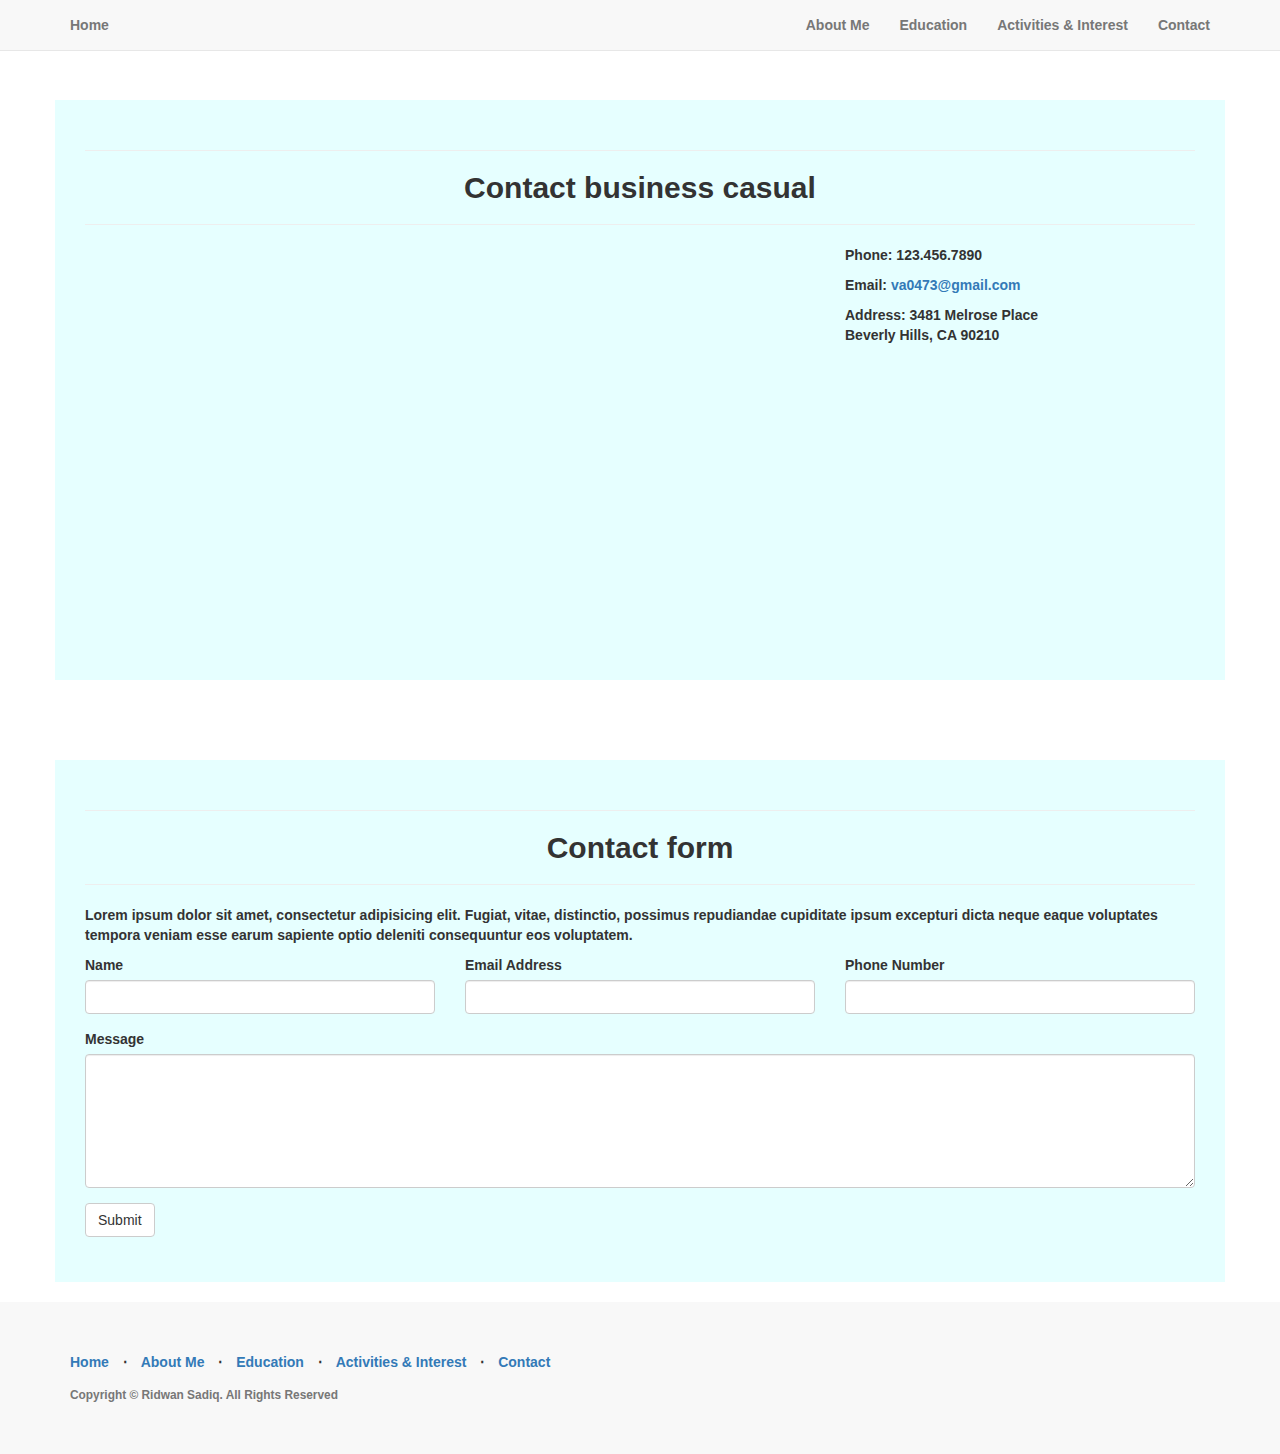
<file: contact.html>
<!DOCTYPE html>
<html lang="en">

<head>

    <meta charset="utf-8">
    <meta http-equiv="X-UA-Compatible" content="IE=edge">
    <meta name="viewport" content="width=device-width, initial-scale=1">
    <meta name="description" content="">
    <meta name="author" content="">

    <title>Contact - Ridwan Sadiq</title>

    <!-- Bootstrap Core CSS -->
    <link href="css/bootstrap.min.css" rel="stylesheet">

    <!-- Custom CSS -->
    <link href="css/landing-page.css" rel="stylesheet">

    <!-- Fonts -->
    <link href="http://fonts.googleapis.com/css?family=Open+Sans:300italic,400italic,600italic,700italic,800italic,400,300,600,700,800" rel="stylesheet" type="text/css">
    <link href="http://fonts.googleapis.com/css?family=Josefin+Slab:100,300,400,600,700,100italic,300italic,400italic,600italic,700italic" rel="stylesheet" type="text/css">

    <!-- HTML5 Shim and Respond.js IE8 support of HTML5 elements and media queries -->
    <!-- WARNING: Respond.js doesn't work if you view the page via file:// -->
    <!--[if lt IE 9]>
        <script src="https://oss.maxcdn.com/libs/html5shiv/3.7.0/html5shiv.js"></script>
        <script src="https://oss.maxcdn.com/libs/respond.js/1.4.2/respond.min.js"></script>
    <![endif]-->

</head>

<body>

    <div class="brand">Business Casual</div>
    <div class="address-bar">3481 Melrose Place | Beverly Hills, CA 90210 | 123.456.7890</div>

    <!-- Navigation -->
 <nav class="navbar navbar-default navbar-fixed-top topnav" role="navigation">
        <div class="container topnav">
            <!-- Brand and toggle get grouped for better mobile display -->
            <div class="navbar-header">
                <button type="button" class="navbar-toggle" data-toggle="collapse" data-target="#bs-example-navbar-collapse-1">
                    <span class="sr-only">Toggle navigation</span>
                    <span class="icon-bar"></span>
                    <span class="icon-bar"></span>
                    <span class="icon-bar"></span>
                </button>
                <a class="navbar-brand topnav" href="#">Home</a>
            </div>
            <!-- Collect the nav links, forms, and other content for toggling -->
            <div class="collapse navbar-collapse" id="bs-example-navbar-collapse-1">
                <ul class="nav navbar-nav navbar-right">
                    <li>
                        <a href="#about">About Me</a>
                    </li>
                    <li>
                        <a href="#about">Education</a>
                    </li>
                    <li>
                        <a href="#about">Activities &amp Interest</a>
                    </li>
                    <li>
                        <a href="#contact">Contact</a>
                    </li>
                </ul>
            </div>
            <!-- /.navbar-collapse -->
        </div>
        <!-- /.container -->
    </nav>

    <div class="container">

        <div class="row">
            <div class="box">
                <div class="col-lg-12">
                    <hr>
                    <h2 class="intro-text text-center">Contact
                        <strong>business casual</strong>
                    </h2>
                    <hr>
                </div>
                <div class="col-md-8">
                    <!-- Embedded Google Map using an iframe - to select your location find it on Google maps and paste the link as the iframe src. If you want to use the Google Maps API instead then have at it! -->
                    <iframe width="100%" height="400" frameborder="0" scrolling="no" marginheight="0" marginwidth="0" src="http://maps.google.com/maps?hl=en&amp;ie=UTF8&amp;ll=37.0625,-95.677068&amp;spn=56.506174,79.013672&amp;t=m&amp;z=4&amp;output=embed"></iframe>
                </div>
                <div class="col-md-4">
                    <p>Phone:
                        <strong>123.456.7890</strong>
                    </p>
                    <p>Email:
                        <strong><a href="mailto:va0473@gmail.com">va0473@gmail.com</a></strong>
                    </p>
                    <p>Address:
                        <strong>3481 Melrose Place
                            <br>Beverly Hills, CA 90210</strong>
                    </p>
                </div>
                <div class="clearfix"></div>
            </div>
        </div>

        <div class="row">
            <div class="box">
                <div class="col-lg-12">
                    <hr>
                    <h2 class="intro-text text-center">Contact
                        <strong>form</strong>
                    </h2>
                    <hr>
                    <p>Lorem ipsum dolor sit amet, consectetur adipisicing elit. Fugiat, vitae, distinctio, possimus repudiandae cupiditate ipsum excepturi dicta neque eaque voluptates tempora veniam esse earum sapiente optio deleniti consequuntur eos voluptatem.</p>
                    <form role="form">
                        <div class="row">
                            <div class="form-group col-lg-4">
                                <label>Name</label>
                                <input type="text" class="form-control">
                            </div>
                            <div class="form-group col-lg-4">
                                <label>Email Address</label>
                                <input type="email" class="form-control">
                            </div>
                            <div class="form-group col-lg-4">
                                <label>Phone Number</label>
                                <input type="tel" class="form-control">
                            </div>
                            <div class="clearfix"></div>
                            <div class="form-group col-lg-12">
                                <label>Message</label>
                                <textarea class="form-control" rows="6"></textarea>
                            </div>
                            <div class="form-group col-lg-12">
                                <input type="hidden" name="save" value="contact">
                                <button type="submit" class="btn btn-default">Submit</button>
                            </div>
                        </div>
                    </form>
                </div>
            </div>
        </div>

    </div>
    <!-- /.container -->

    <footer>
        <div class="container">
            <div class="row">
                <div class="col-lg-12">
                    <ul class="list-inline">
                        <li>
                            <a href="#">Home</a>
                        </li>
                        <li class="footer-menu-divider">&sdot;</li>
                        <li>
                            <a href="#about">About Me</a>
                        </li>
                        <li class="footer-menu-divider">&sdot;</li>
                        <li>
                            <a href="#services">Education</a>
                        </li>
                        <li class="footer-menu-divider">&sdot;</li>
                        <li>
                            <a href="#services">Activities &amp Interest</a>
                        </li>
                        <li class="footer-menu-divider">&sdot;</li>
                        <li>
                            <a href="#contact">Contact</a>
                        </li>
                    </ul>
                    <p class="copyright text-muted small">Copyright &copy; Ridwan Sadiq. All Rights Reserved</p>
                </div>
            </div>
        </div>
    </footer>

    <!-- jQuery -->
    <script src="js/jquery.js"></script>

    <!-- Bootstrap Core JavaScript -->
    <script src="js/bootstrap.min.js"></script>

</body>

</html>
</file>
<file: css/landing-page.css>
/*!
 * Start Bootstrap - Landing Page Bootstrap Theme (http://startbootstrap.com)
 * Code licensed under the Apache License v2.0.
 * For details, see http://www.apache.org/licenses/LICENSE-2.0.
 */

body,
html {
    width: 100%;
    height: 100%;
}

body,
h1,
h2,
h3,
h4,
h5,
h6 {
    font-family: "Lato","Helvetica Neue",Helvetica,Arial,sans-serif;
    font-weight: 700;
}

.topnav {
    font-size: 14px; 
}

.lead {
    font-size: 18px;
    font-weight: 400;
}


.intro-message {
    position: relative;
    padding-top: 20%;
    padding-bottom: 20%;
}

.intro-message > h1 {
    margin: 0;
    text-shadow: 2px 2px 3px rgba(0,0,0,0.6);
    font-size: 5em;
}

.intro-divider {
    width: 400px;
    border-top: 1px solid #f8f8f8;
    border-bottom: 1px solid rgba(0,0,0,0.2);
}

.intro-message > h3 {
    text-shadow: 2px 2px 3px rgba(0,0,0,0.6);
}

@media(max-width:767px) {
    .intro-message {
        padding-bottom: 15%;
    }

    .intro-message > h1 {
        font-size: 3em;
    }

    ul.intro-social-buttons > li {
        display: block;
        margin-bottom: 20px;
        padding: 0;
    }

    ul.intro-social-buttons > li:last-child {
        margin-bottom: 0;
    }

    .intro-divider {
        width: 100%;
    }
}

.network-name {
    text-transform: uppercase;
    font-size: 14px;
    font-weight: 400;
    letter-spacing: 2px;
}

.content-section-a {
    padding: 50px 0;
    background-color: #f8f8f8;
}

.content-section-b {
    padding: 50px 0;
    border-top: 1px solid #e7e7e7;
    border-bottom: 1px solid #e7e7e7;
}

.section-heading {
    margin-bottom: 30px;
}

.section-heading-spacer {
    float: left;
    width: 200px;
    border-top: 3px solid #e7e7e7;
}

.banner {
    padding: 100px 0;
    color: #f8f8f8;
    background: url(../img/imageedit_15_2252295609.jpg) no-repeat center center;
    background-size: cover;
}

.banner h2 {
    margin: 0;
    text-shadow: 2px 2px 3px rgba(0,0,0,0.6);
    font-size: 3em;
    color: #ff99cc;
    font-family: "Comic Sans MS", cursive, sans-serif;
}

.banner ul {
    margin-bottom: 0;
}

.banner-social-buttons {
    float: right;
    margin-top: 0;
}

@media(max-width:1199px) {
    ul.banner-social-buttons {
        float: left;
        margin-top: 15px;
    }
}

@media(max-width:767px) {
    .banner h2 {
        margin: 0;
        text-shadow: 2px 2px 3px rgba(0,0,0,0.6);
        font-size: 3em;
    }

    ul.banner-social-buttons > li {
        display: block;
        margin-bottom: 20px;
        padding: 0;
    }

    ul.banner-social-buttons > li:last-child {
        margin-bottom: 0;
    }
}

footer {
    padding: 50px 0;
    background-color: #f8f8f8;
}

p.copyright {
    margin: 15px 0 0;
}




/*!
 * Start Bootstrap - Business Casual Bootstrap Theme (http://startbootstrap.com)
 * Code licensed under the Apache License v2.0.
 * For details, see http://www.apache.org/licenses/LICENSE-2.0.
 */




.brand,
.img-full {
    min-width: 100%;
}

.brand-before,
.brand-name {
    text-transform: capitalize;
}

.brand-before {
    margin: 15px 0;
}

.brand-name {
    margin: 0;
    font-size: 4em;
}

.box {
    margin-top: 60px;
    margin-bottom: 20px;
    padding: 30px 15px;
    background: #fff;
    background: rgb(230, 255, 255);
}

.img-border {
    float: none;
    margin: 0 auto 0;
    border: #999999 solid 1px;
}

.img-left {
    float: none;
    margin: 0 auto 0;
}


@media screen and (min-width:1200px) {
    .box:after {
        content: '';
        display: table;
        clear: both;
    }
}
</file>
